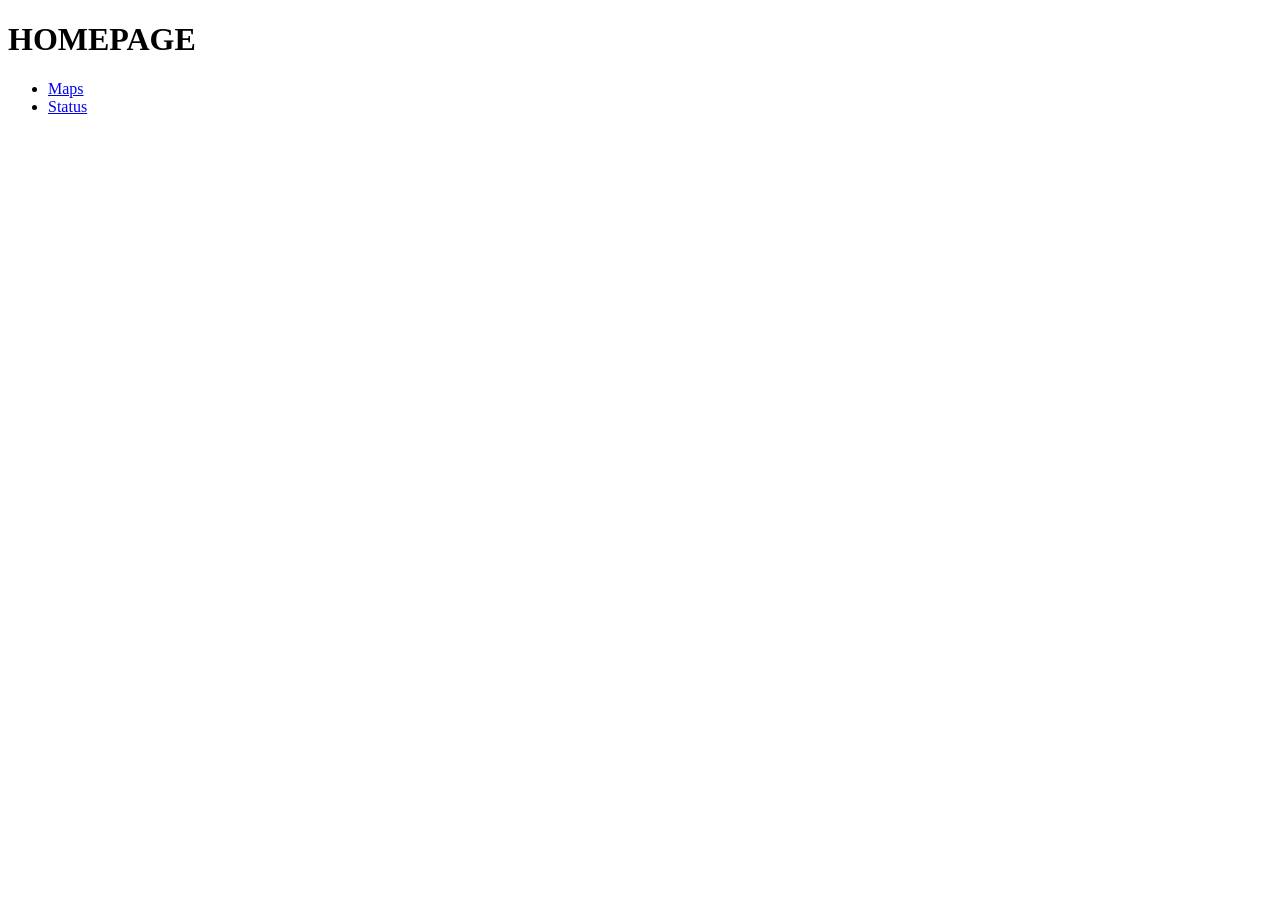
<file: thosicctv/index.html>
<!DOCTYPE html>
<html lang="en">
<head>
    <meta charset="UTF-8">
    <meta name="viewport" content="width=device-width, initial-scale=1.0">
    <title>Thosi__HomePage</title>
</head>
<body>
   <h1>HOMEPAGE</h1> 
   <nav>
    <ul>
        <li><a href="/Maps">Maps</a></li>
        <li><a href="/Status">Status</a></li>
       
    </ul>

   </nav>
</body>
</html>
</file>
